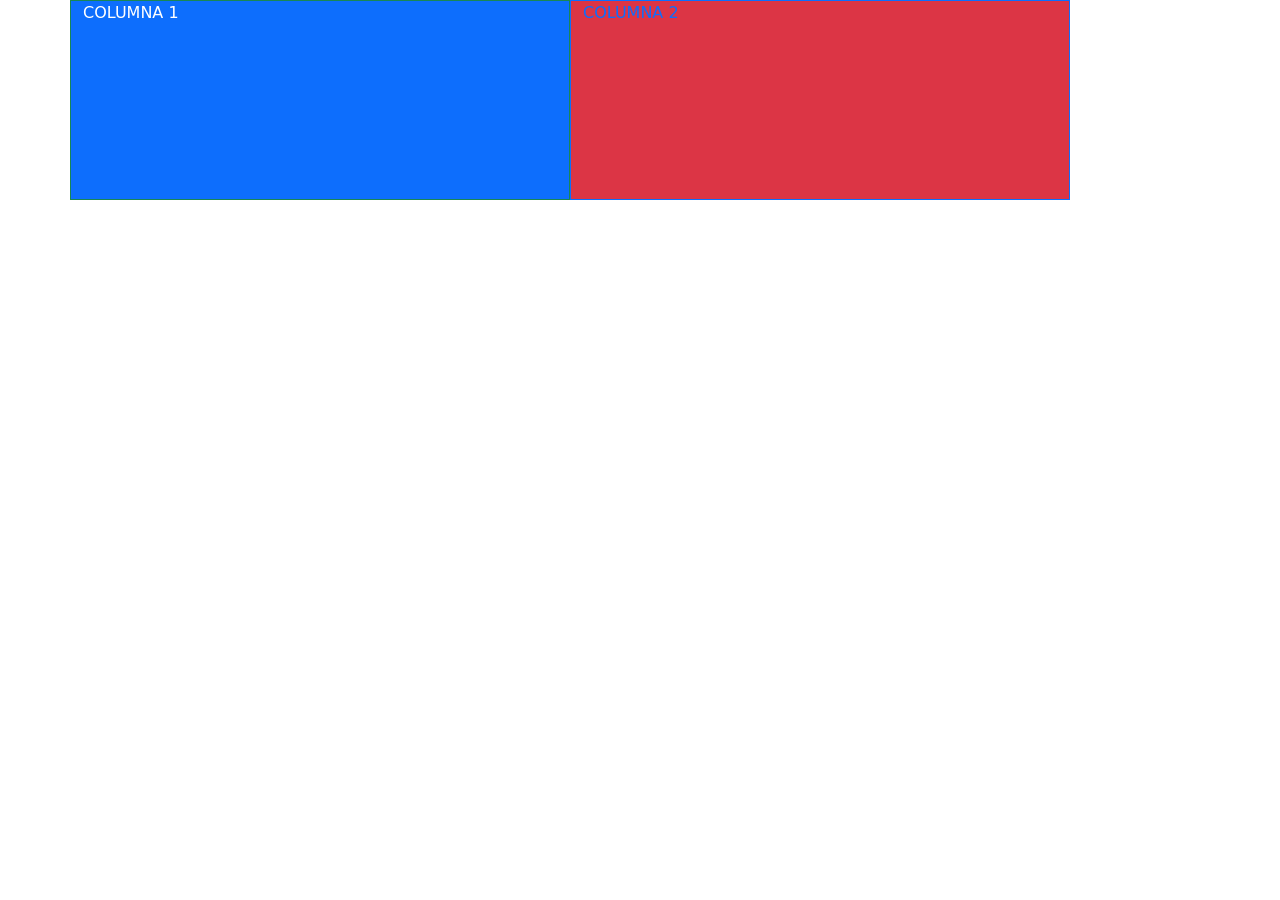
<file: INTROBOOTSTRAP.html>
<!DOCTYPE html>
<html lang="en">
<head>
    <meta charset="UTF-8">
    <meta name="viewport" content="width=device-width, initial-scale=1.0">
    <title>BOOTSTRAP5.X</title>
    <!-- LINK DE BOOTSTRAP 5.X -->
    <link href="https://cdn.jsdelivr.net/npm/bootstrap@5.0.2/dist/css/bootstrap.min.css" rel="stylesheet" integrity="sha384-EVSTQN3/azprG1Anm3QDgpJLIm9Nao0Yz1ztcQTwFspd3yD65VohhpuuCOmLASjC" crossorigin="anonymous">
</head>
<body>
    <div class="container">
        <div class="row">
            <div class="col-md-2 bg-primary border border-success text-white" style="height: 200px;width: 500px;">COLUMNA 1 </div>
            <div class="col-md-10 bg-danger border border-primary text-primary" style="height: 200px;width: 500px;">COLUMNA 2</div>
        </div>
    </div>


<!-- LINK  DE BOOTSTRAP JS -->
<script src="https://cdn.jsdelivr.net/npm/bootstrap@5.0.2/dist/js/bootstrap.bundle.min.js" integrity="sha384-MrcW6ZMFYlzcLA8Nl+NtUVF0sA7MsXsP1UyJoMp4YLEuNSfAP+JcXn/tWtIaxVXM" crossorigin="anonymous"></script>
</body>
</html>
</file>
